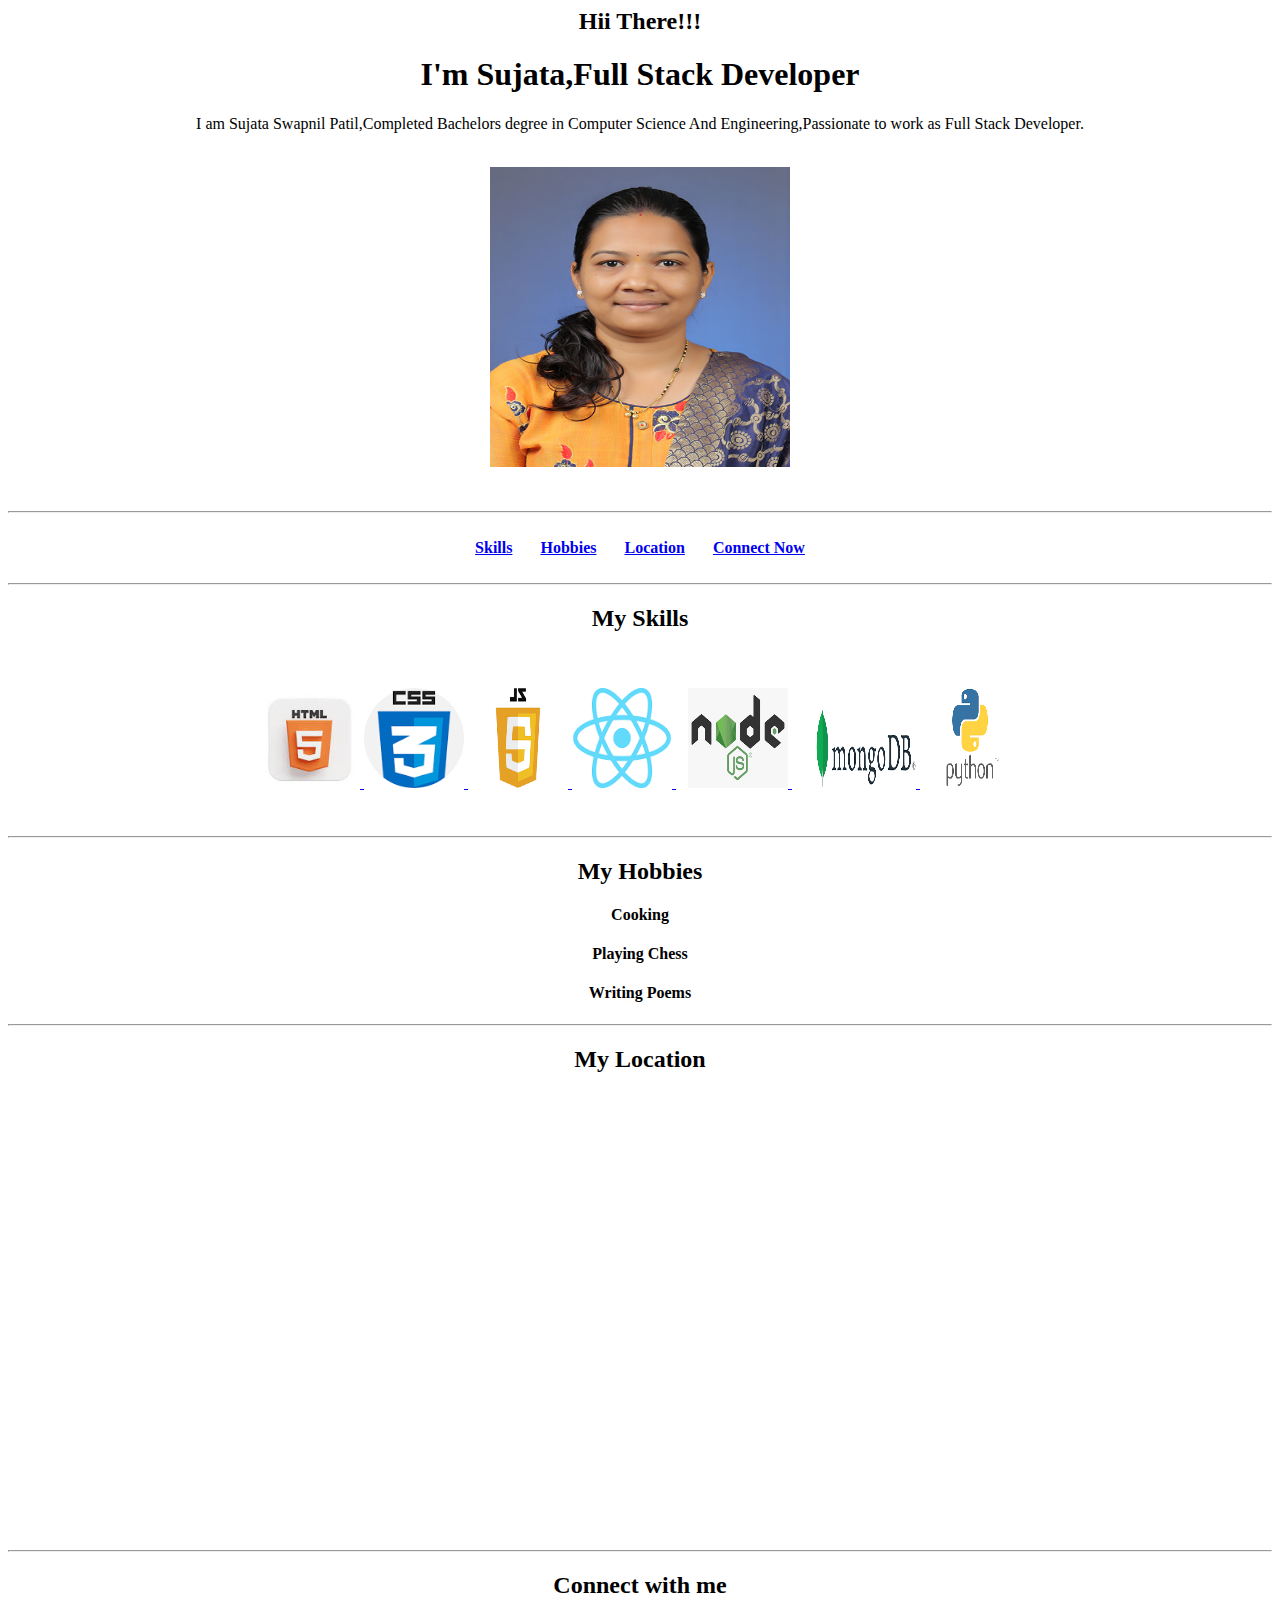
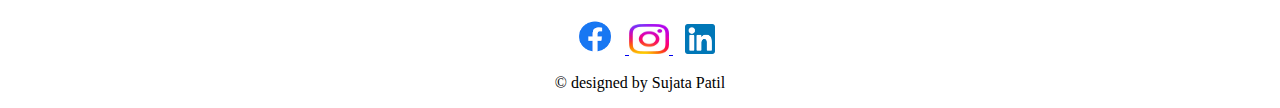
<file: index.html>
<html>

<head>
    <title>MyProfile Website</title>
</head>

<body>
    <header>
        <div>
            <center>
                <div>
                    <h2>Hii There!!!</h2>
                    <h1>I'm Sujata,Full Stack Developer</h1>
                    <p>I am Sujata Swapnil Patil,Completed Bachelors degree in Computer Science And
                        Engineering,Passionate to work as Full Stack Developer.</p>
                </div>
                <br>
                <div>
                    <img src="images/myphoto.jpeg" width="300" height="300">
                </div>
                <br><br>
            </center>
        </div>
    </header>
    <hr>
    <div>
        <br>
        <center>
            <b><a href="#skills">Skills</a></b>&nbsp;&nbsp;&nbsp;&nbsp;&nbsp;&nbsp;
            <b><a href="#hobbies">Hobbies</a></b>&nbsp;&nbsp;&nbsp;&nbsp;&nbsp;&nbsp;
            <b><a href="#location">Location</a></b>&nbsp;&nbsp;&nbsp;&nbsp;&nbsp;&nbsp;
            <b><a href="#social">Connect Now</a></b>
            <br><br>
            <hr>
            <section id="skills">
                <h2>My Skills</h2><br><br>
                <a href="#">
                    <img src="images/html5.png" width="100px" height="100px">
                </a>
                <a href="#">
                    <img src="images/css.png" width="100px" height="100px">
                </a>
                <a href="#">
                    <img src="images/js.png" width="100px" height="100px">
                </a>
                <a href="#">
                    <img src="images/reactjs.png" width="100px" height="100px">
                </a>
                &nbsp;&nbsp;
               
                <a href="#">
                    <img src="images/nodejs.png" width="100px" height="100px">
                </a>
                &nbsp;&nbsp; &nbsp;&nbsp;
                <a href="#">
                    <img src="images/mongodb.png" width="100px" height="80px">
                </a>
                <a href="#">
                    <img src="images/python.png" width="100px" height="100px">
                </a>
            </section>
            <br><br>
        </center>
       
    </div>
    <hr>
    <div>
        <center>
            <section id="hobbies">
                <h2>My Hobbies</h2>
                <h4>Cooking</h4>
                <h4>Playing Chess</h4>
                <h4>Writing Poems</h4>
            </section>
        </center>
    </div>
    <hr>
    <div>
        <center>
            <section id="location">
                <h2>My Location</h2>
                <iframe
                    src="https://www.google.com/maps/embed?pb=!1m18!1m12!1m3!1d61094.960394318136!2d74.54908048458434!3d16.85436147598694!2m3!1f0!2f0!3f0!3m2!1i1024!2i768!4f13.1!3m3!1m2!1s0x3bc10c8187f060eb%3A0x37911f53cdc1ddb3!2sSangli%2C%20Maharashtra!5e0!3m2!1sen!2sin!4v1663670312192!5m2!1sen!2sin"
                    width="100%" height="450" style="border:0;" allowfullscreen="" loading="lazy"
                    referrerpolicy="no-referrer-when-downgrade"></iframe>
            </section>
        </center>
    </div>
    <hr>
    <footer>
        <center>
            <section id="social">
                <h2>Connect with me</h2>
                <a href="https://www.facebook.com/sujata.jamdade.14" target="_blank">
                    <img src="images/facebook.png" height="35" width="60">
                </a>
                <a href="https://www.instagram.com/sujata_sunil_jamdade" target="_blank">
                    <img src="images/instagram.jpeg" height="30" width="40">
                </a>
                &nbsp;&nbsp;
                
                <a href="https://www.linkedin.com/in/sujata-patil-97016620b/" target="_blank">
                    <img src="images/LinkedIn.png" height="30" width="30">
                </a>


                <p>&copy; designed by Sujata Patil</p>
            </section>
        </center>

    </footer>
</body>

</html>
</file>
